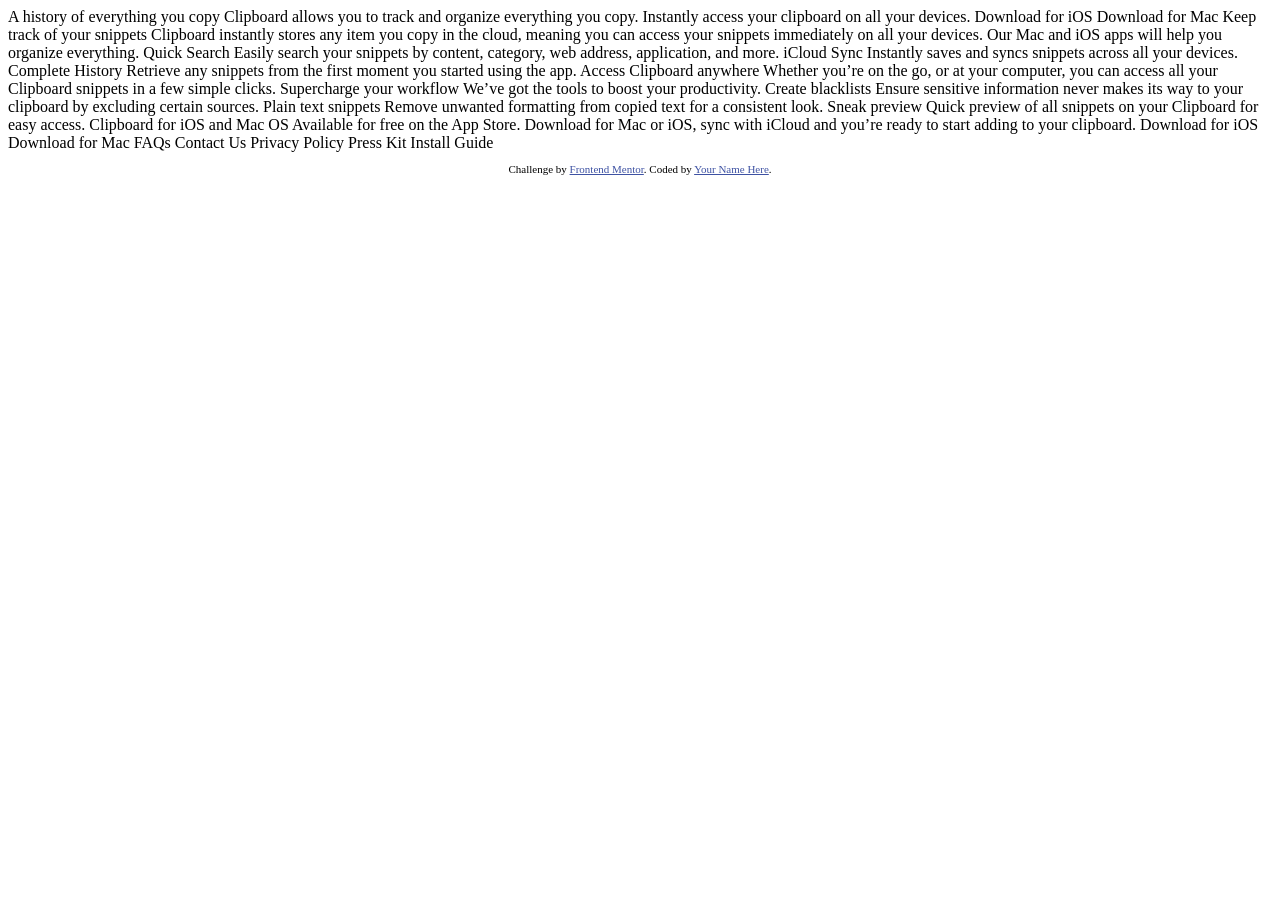
<file: clipboard-landing-page-master/index.html>
<!DOCTYPE html>
<html lang="en">
<head>
  <meta charset="UTF-8">
  <meta name="viewport" content="width=device-width, initial-scale=1.0"> <!-- displays site properly based on user's device -->

  <link rel="icon" type="image/png" sizes="32x32" href="./images/favicon-32x32.png">
  
  <title>Frontend Mentor | Clipboard landing page</title>

  <!-- Feel free to remove these styles or customise in your own stylesheet 👍 -->
  <style>
    .attribution { font-size: 11px; text-align: center; }
    .attribution a { color: hsl(228, 45%, 44%); }
  </style>
</head>
<body>

  A history of everything you copy

  Clipboard allows you to track and organize everything you 
  copy. Instantly access your clipboard on all your devices.

  Download for iOS
  Download for Mac

  Keep track of your snippets

  Clipboard instantly stores any item you copy in the cloud, 
  meaning you can access your snippets immediately on all your 
  devices. Our Mac and iOS apps will help you organize everything.

  Quick Search

  Easily search your snippets by content, category, web address, application, and more.

  iCloud Sync

  Instantly saves and syncs snippets across all your devices.

  Complete History

  Retrieve any snippets from the first moment you started using the app.

  Access Clipboard anywhere

  Whether you’re on the go, or at your computer, you can access all your Clipboard 
  snippets in a few simple clicks.

  Supercharge your workflow

  We’ve got the tools to boost your productivity.

  Create blacklists

  Ensure sensitive information never makes its way to your clipboard by excluding certain sources.

  Plain text snippets

  Remove unwanted formatting from copied text for a consistent look.

  Sneak preview

  Quick preview of all snippets on your Clipboard for easy access.

  Clipboard for iOS and Mac OS

  Available for free on the App Store. Download for Mac or iOS, sync with iCloud 
  and you’re ready to start adding to your clipboard.

  Download for iOS
  Download for Mac

  FAQs
  Contact Us
  Privacy Policy
  Press Kit
  Install Guide
  
  <footer>
    <p class="attribution">
      Challenge by <a href="https://www.frontendmentor.io?ref=challenge" target="_blank">Frontend Mentor</a>. 
      Coded by <a href="#">Your Name Here</a>.
    </p>
  </footer>
</body>
</html>
</file>
